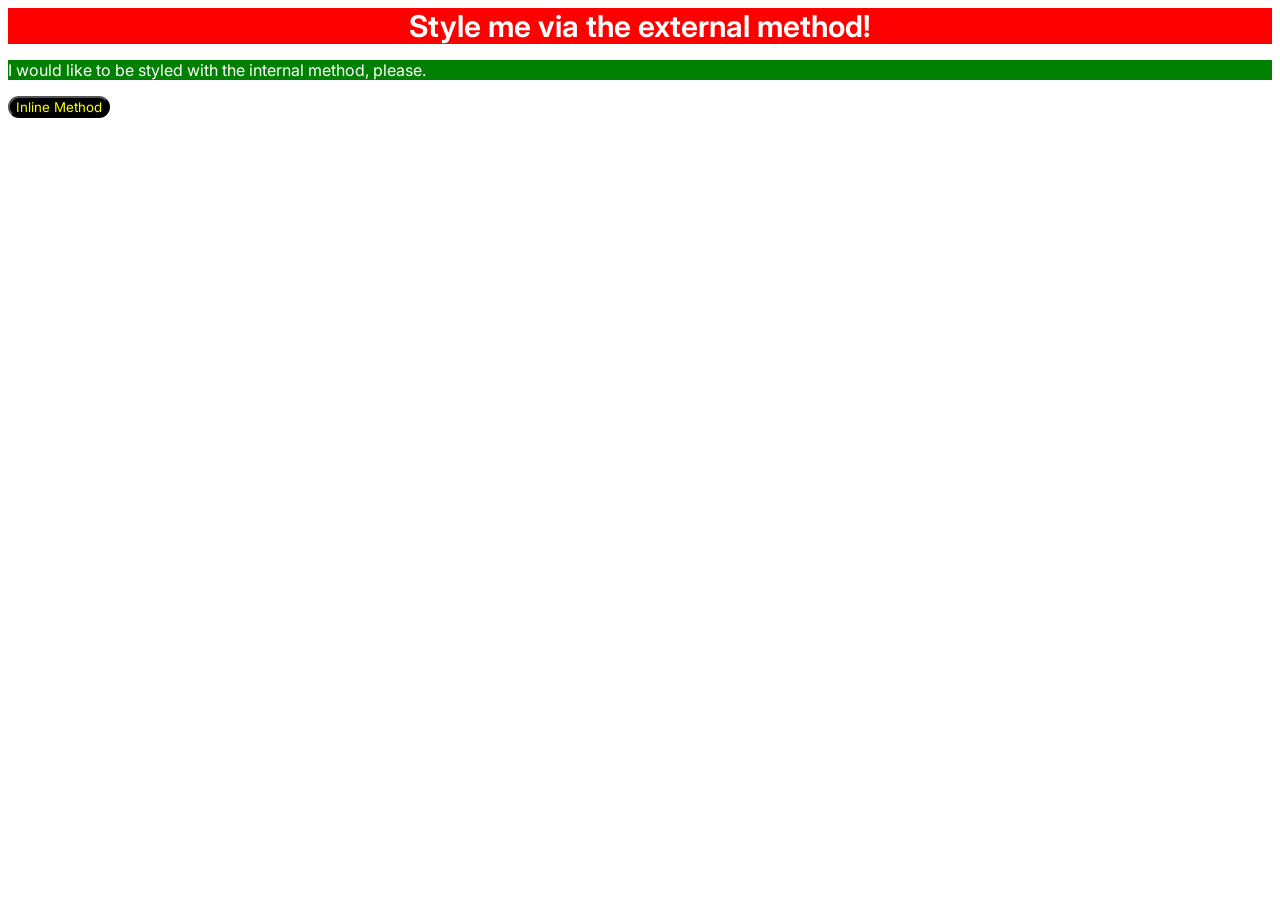
<file: foundations/intro-to-css/01-css-methods/index.html>
<!DOCTYPE html>
<html lang="en">
  <head>
    <meta charset="UTF-8">
    <meta http-equiv="X-UA-Compatible" content="IE=edge">
    <meta name="viewport" content="width=device-width, initial-scale=1.0">
    <title>Methods for Adding CSS</title>
    <link href="css/style.css" rel="stylesheet">
    <style>
        p {background-color: green;
          color: white;}
    </style>
  </head>
  <body>
    <div>Style me via the external method!</div>
    <p>I would like to be styled with the internal method, please.</p>
    <button style="color: yellow; background-color: black; border-radius: 12px;">Inline Method</button>
  </body>
</html>
</file>
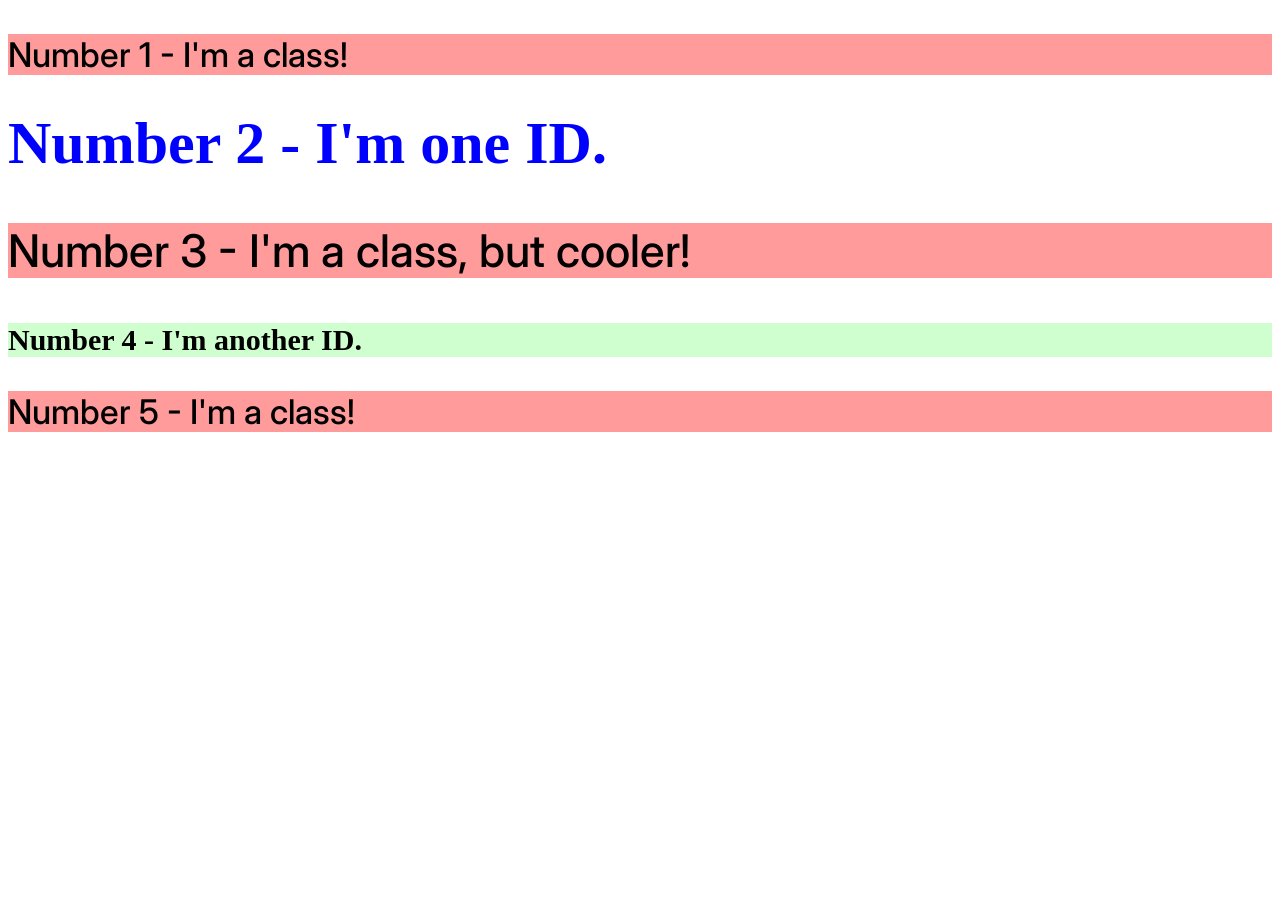
<file: foundations/intro-to-css/02-class-id-selectors/index.html>
<!DOCTYPE html>
<html lang="en">
  <head>
    <meta charset="UTF-8">
    <meta http-equiv="X-UA-Compatible" content="IE=edge">
    <meta name="viewport" content="width=device-width, initial-scale=1.0">
    <title>Class and ID Selectors</title>
    <link rel="stylesheet" href="style.css">
  </head>
  <body>
    <p class="element">Number 1 - I'm a class!</p>
    <div id="special">Number 2 - I'm one ID.</div>
    <p class="element two">Number 3 - I'm a class, but cooler!</p>
    <div id="huh">Number 4 - I'm another ID.</div>
    <p class="element">Number 5 - I'm a class!</p>
  </body>
</html>
</file>
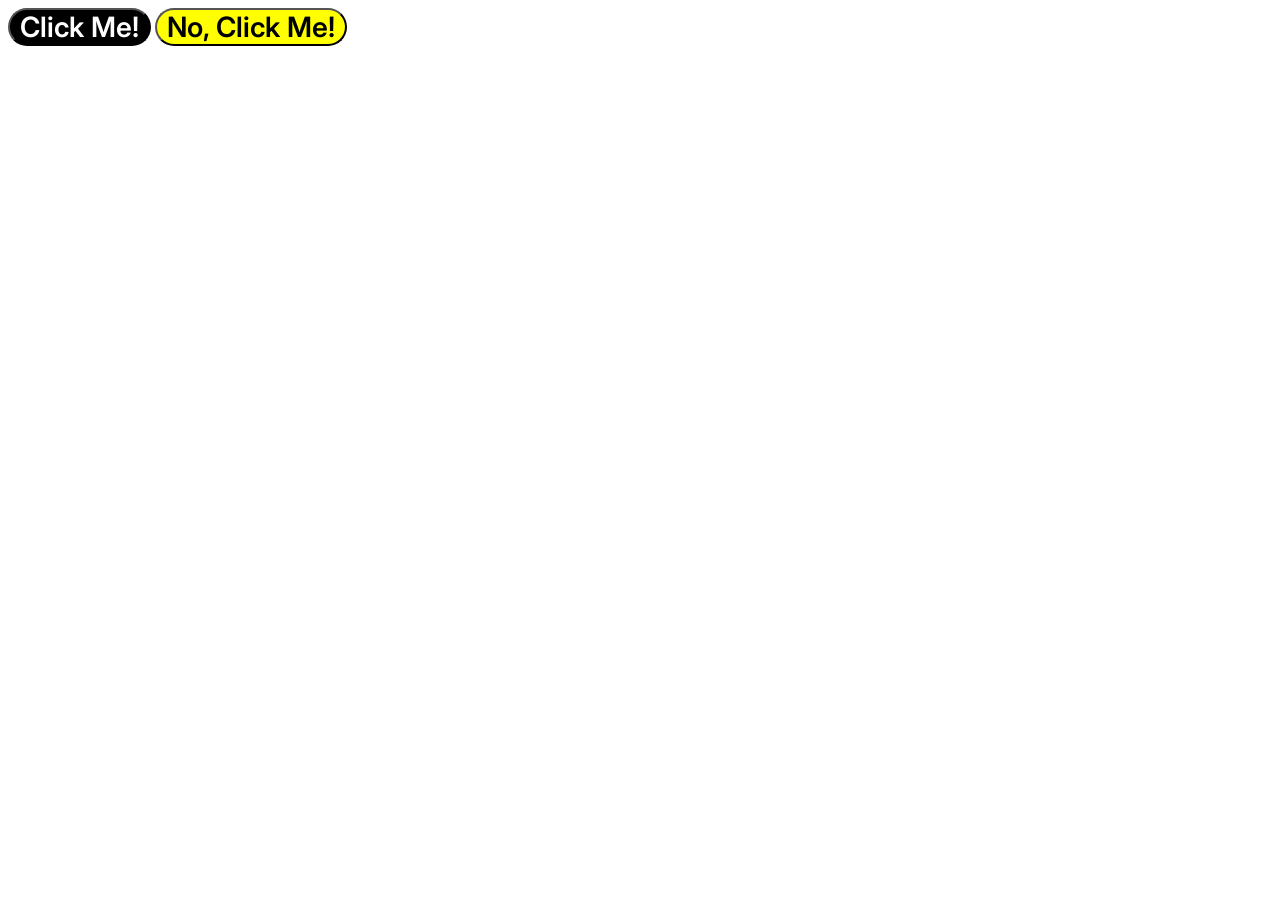
<file: foundations/intro-to-css/03-grouping-selectors/index.html>
<!DOCTYPE html>
<html lang="en">
  <head>
    <meta charset="UTF-8">
    <meta http-equiv="X-UA-Compatible" content="IE=edge">
    <meta name="viewport" content="width=device-width, initial-scale=1.0">
    <title>Grouping Selectors</title>
    <link rel="stylesheet" href="style.css">
  </head>
  <button class="butt-one">Click Me!</button>
  <body>
    <button class="butt-two">No, Click Me!</button>
  </body>
</html>
</file>
<file: foundations/intro-to-css/01-css-methods/css/style.css>
@import url('https://fonts.googleapis.com/css2?family=Inter:ital,opsz,wght@0,14..32,100..900;1,14..32,100..900&display=swap');
div {background-color: red;
    font-size: 30px;
    text-align: center;
    font-weight:650;
    color: white;}  
* {font-family: inter, sans-serif;;}
</file>
<file: foundations/intro-to-css/02-class-id-selectors/style.css>
/* Add CSS Styling */
@import url('https://fonts.googleapis.com/css2?family=Inter:ital,opsz,wght@0,14..32,100..900;1,14..32,100..900&display=swap');
.element {background-color: rgb(255, 155, 155);
        font-size: 34px;
        font-family: Inter, sans-serif; font-weight: 500;}
#special {font-size: 60px;
        color: blue;
    font-weight: 600;}
.element.two {font-size: 45px;}
#huh {font-size: 30px;
    font-weight: 800;
    background-color: rgb(207, 255, 207);
}
</file>
<file: foundations/intro-to-css/03-grouping-selectors/style.css>
/* Add CSS Styling */
@import url('https://fonts.googleapis.com/css2?family=Inter:ital,opsz,wght@0,14..32,100..900;1,14..32,100..900&display=swap');
.butt-one, .butt-two {font-family: Inter, system-ui, -apple-system, BlinkMacSystemFont, 'Segoe UI', Roboto, Oxygen, Ubuntu, Cantarell, 'Open Sans', 'Helvetica Neue', sans-serif;
font-size: 28px;
font-weight: 600;
border-radius: 99px;
padding: 0 10px;}
.butt-one{background-color: black; color: white;}
.butt-two{background-color: yellow; color: black;}
</file>
